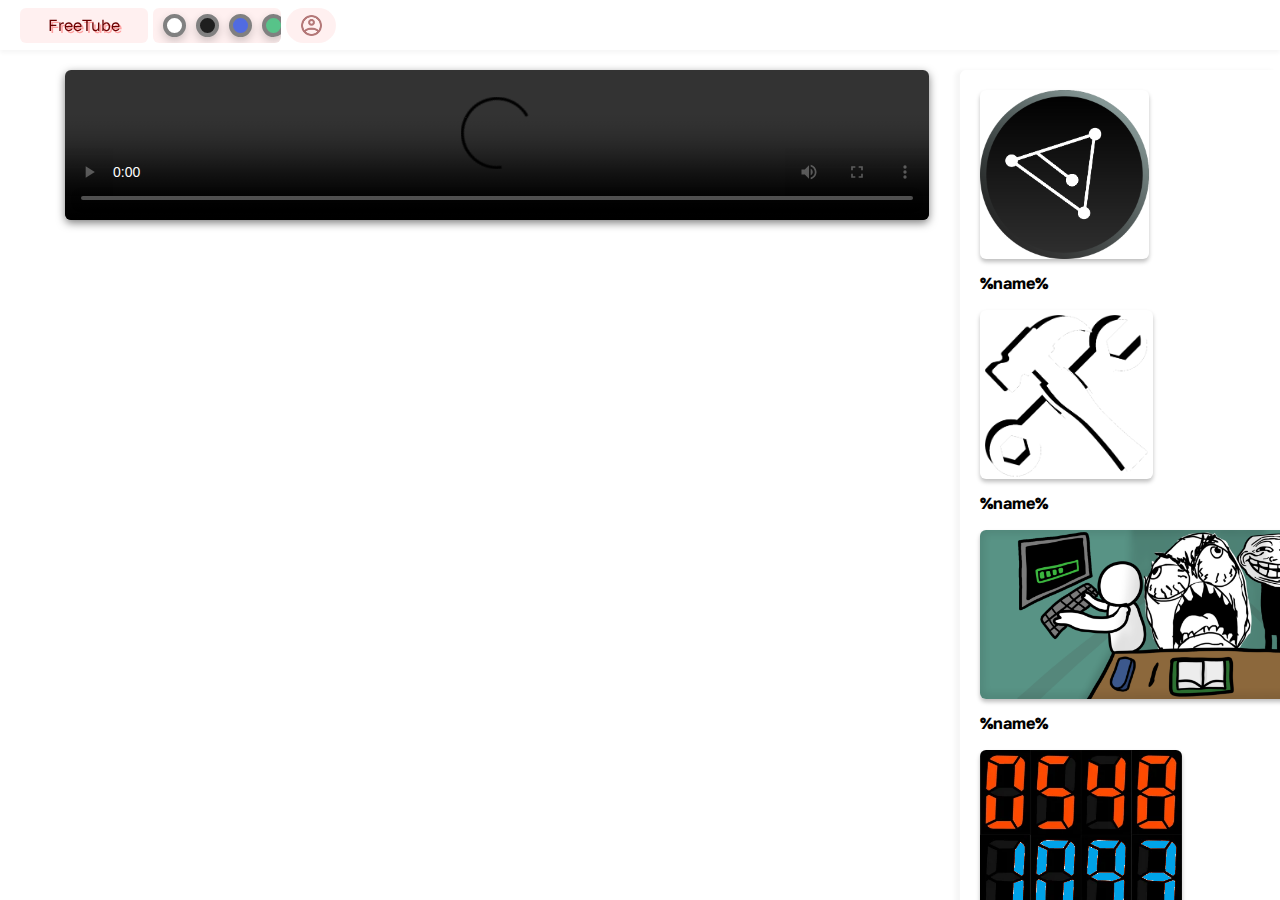
<file: watch.html>
﻿<!DOCTYPE html>
<html>
<head>
    <title>Watch videos</title>
    <meta charset="utf-8">
    <link rel="stylesheet" type="text/css" href="style/styleVideo.css" id="styles">
    <link rel="preconnect" href="https://fonts.googleapis.com">
    <link rel="preconnect" href="https://fonts.gstatic.com" crossorigin>
    <link href="https://fonts.googleapis.com/css2?family=Golos+Text:wght@400..900&display=swap" rel="stylesheet">
    <link rel="icon" href="favicon.ico">
    <link rel="stylesheet" type="text/css" href="/style/" id="linker">
    <meta name="viewport" content="width=device-width, initial-scale=1.0">
    <link rel="stylesheet" type="text/css" href="/style/styleChannel.css" media="(min-width: 768px)">
    <link rel="stylesheet" type="text/css" href="/style/mobile/styleVideo.css" media="(max-width: 767px)">
</head>

<body>

    <div class="container">
        <div class="header" id="header">
            <a href="/" class="headerBubble">
                <span class="bubbleText">FreeTube</span>
                <span class="bubbleTextsh">FreeTube</span>
            </a>
            <div class="headerBubble2" id="headerBubble">
                <div class="slider" id="themeSelecter">
                    <div class="bubble" style="background-color:rgb(255, 255, 255);"></div>
                    <div class="bubble" style="background-color:rgb(31, 31, 31);"></div>
                    <div class="bubble" style="background-color:rgb(81, 107, 225);"></div>
                    <div class="bubble" style="background-color:rgb(87, 195, 137);"></div>
                    <div class="bubble" style="background-color: #FF33A8;"></div>
                    <div class="bubble" style="background-color: #FFBD33;"></div>
                    <div class="bubble" style="background-color: #33FFF0;"></div>
                    <div class="bubble" style="background-color: #A833FF;"></div>
                </div>
            </div>
            <a href="/profile.php" class="headerBubble3">
                <img class="profileIcon" width="25" height="25" src="ico/profileicon.png" />
            </a>

            <script>
				const slider = document.getElementById("themeSelecter");
				let index = 0;
				const totalBubbles = document.querySelectorAll(".bubble").length;
				const bubbleWidth = 26;

				slider.addEventListener("wheel", (event) => {
					event.preventDefault(); // Prevent default page scrolling
					index += event.deltaY > 0 ? 1 : -1;
					index = Math.max(0, Math.min(index, totalBubbles - 3));
					slider.style.transform = `translateX(${-index * bubbleWidth}px)`;
				});
            </script>

        </div>
        <div class="video-seen">
            <video id="videoPlayer" controls>
                <source src="http://localhost:8080/Alogicalogo.mp4" type="video/mp4">
                Your browser does not support the video tag.
            </video>
        </div>
        <div class="controlls" id="controll">
            <div id="pause"></div>
            <div class="scroll" id="pos">
                <div class="polzunok" id="ppos"></div>
            </div>

            <select id="playBackRate">
                <option value="0.25">0.25</option>
                <option value="0.5">0.5</option>
                <option value="0.75">0.75</option>
                <option value="1">1</option>
                <option value="1.25">1.25</option>
                <option value="1.5">1.5</option>
                <option value="1.75">1.75</option>
                <option value="2">2</option>
            </select>

            <div id="fullscreen"></div>
        </div>
        <div class="titleV" id="titleV">

            <div class="titleV2">

            </div>

            <div class="LikeDislike">
                <div id="like">Like</div>/<div id="dislike">Dislike</div>/
                <div>Link to authory: <a href="profile.html">NTuser</a> </div>
            </div>
            <div id="views" class="views">Views: </div>

            <pre class="description" id="desc">
				
			</pre>

        </div>

        <div class="commentBubble" id="commentBubble">
            <div class="comments">
                <input type="text" name="comment" id="inCom" class="commentInput">
                <div id="commRES" class="commentText"></div>
            </div>
        </div>

        <div class="next-videos" id="next">
            <a href="watch.html" class="card">
                <div>
                    <img src="/preview/1.png" class="cardvid">
                    <div class="cardtext">%name%</div>
                </div>
            </a>
            <a href="watch.html" class="card">
                <div>
                    <img src="/preview/2.png" class="cardvid">
                    <div class="cardtext">%name%</div>
                </div>
            </a>
            <a href="watch.html" class="card">
                <div>
                    <img src="/preview/3.png" class="cardvid">
                    <div class="cardtext">%name%</div>
                </div>
            </a>
            <a href="watch.html" class="card">
                <div>
                    <img src="/preview/4.png" class="cardvid">
                    <div class="cardtext">%name%</div>
                </div>
            </a>
            <a href="watch.html" class="card">
                <div>
                    <img src="/preview/5.png" class="cardvid">
                    <div class="cardtext">%name%</div>
                </div>
            </a>
        </div>

        <div class="footer">
            <div class="footerText">FreeTube</div>
            <div class="footerText">© 2025-present Alogical Std.</div>
            <div class="footerText">
                <a href=https://github.com/NThacker5246/FreeTube>Source-code</a>
            </div>
        </div>

    </div>
    <script type="text/javascript">
		const i = 0;
    </script>
    <script type="text/javascript" src="controlls.js"></script>
    <script type="text/javascript" src="alike.js"></script>
    <script type="text/javascript" src="comment.js"></script>
    <script type="text/javascript" src="themes.js"></script>
    <script type="text/javascript" src="styles.js"></script>
    <script type="text/javascript" src="playlist.js"></script>
</body>
</html>
</file>
<file: style/styleVideo.css>
/* Design created by GiMaker 2025
Legacy CSS were used so if something were not updated then it worked at least
*/
html, body {
	margin: 0px;
	width: 100%;
	overflow-x: hidden;
	justify-content: center;
	align-items: center;
	overflow-y: hidden;
}

.container {
	margin: 0px;
	width: 100%;
	height: 100%;
	overflow-x: hidden;
	font-family: Golos Text;
}

.header {
	width: 100% !important;
	height: 8%;
	z-index: 100;
	display: flex;
	background: rgba(255,255,255,0.949999988079071);
	opacity: 1;
	position: fixed;
	top: 0px;
	left: 0px;
	box-shadow: 0px 3px 4px rgba(0, 0, 0, 0.03999999910593033);
	overflow: hidden;
	backdrop-filter: blur(8px);
 	-webkit-backdrop-filter: blur(8px);
}

.header {
	will-change: backdrop-filter;
}

.headerBubble {
	width: 10%;
	height: 70%;
	background: rgba(255,206,206,0.3100000023841858);
	opacity: 1;
	position: relative;
	top: 15%;
	left: 20px;
	border-radius: 6px;
	justify-content: center;
	align-items: center;
	overflow: hidden;
	cursor: pointer;
	display: flex;
  }

  .bubbleTextsh {
	width: 10%;
	color: rgba(255,159,159,1);
	position: fixed;
	font-family: Golos Text;
	font-weight: Regular;
	font-size: 100%;
	opacity: 1;
	text-align: center;
	padding-top: 3px;
	padding-left: 3px;
  }

  .bubbleText {
	width: 10%;
	color: rgba(106,0,0,1);
	position: fixed;
	font-family: Golos Text;
	font-weight: Regular;
	font-size: 100%;
	opacity: 1;
	text-align: center;
	z-index: 2;
}

.headerBubble2 {
	width: 10%;
	height: 70%;
	background: rgba(255,206,206,0.3100000023841858);
	opacity: 1;
	position: relative;
	top: 15%;
	left: 25px;
	border-radius: 6px;
	justify-content: left;
	align-items: center;
	overflow: hidden;
	cursor: pointer;
	display: flex;
}

.slider {
	display: flex;
	transition: transform 0.3s ease-in-out;
	gap: 10px;
	margin-left: 10px;
}

.bubble {
	width: 15px;
	height: 15px;
	border-radius: 50%;
	box-shadow: 0px 4px 10px rgba(0, 0, 0, 0.2);
	border: 4px solid gray;
	flex-shrink: 0;
}

.bubble.selected {
    border: 3px solid #000; 
    transform: scale(1.2); 
    transition: transform 0.2s ease; 
}

.video-seen {
	width: 75%;
	height: 100%;
	display: block;
	left: 65px;
	position: relative;
}

video, .video {
	width: 90%;
	left: 0%;
}

video {
	position: absolute;
	border-radius: 6px;
	box-shadow: 0px 3px 8px rgba(0, 0, 0, 0.5);
	top: 70px;
}

.videoblur {
 	content: "";
 	top: 0px;
 	left: 0%;
 	display: block;
 	filter: blur(100px) brightness(5);
	opacity: 0.5;
 	position: absolute;
 	z-index: -1;
	top: 70px;
 }

.next-videos {
	width: 25%;
	height: 100%;
	right: 0%;
	position: absolute;
	top: 50px;
	background: white;
	box-shadow: -5px 0px 4px rgba(0, 0, 0, 0.03999999910593033);
	border-radius: 6px;
	top: 70px;
}

.container {
	position: absolute;

}

.controlls {
	width: 100%;
	height: 25px;
	position: relative;
	justify-content: center;
	align-items: center;
	top: 625px;
/*	left: 10%; */
}

#pause {
	width: 25px;
	height: 25px;
	background-color: rgb(74, 74, 74); 
}

#fullscreen {
	width: 25px;
	height: 25px;
	background-color: red;
	position: absolute;
	left: 85%;
	top: 0%; 
}

.polzunok {
	width: 30px;
	height: 30px;
	background-color: rgb(74, 74, 74);
	border-radius: 100%;
	position: relative;
	left: 0%;
	bottom: 10px;
}

.scroll {
	position: absolute;
	width: 100%;
	height: 10px;
	background-color: lightblue;
	bottom: 50px;
	border-radius: 10px;
}

#playBackRate {
	position: absolute;
	top: -25%;
	right: 7%;
	height: 30px;
}

.fullscreen {
	position: fixed;
	left: 0;
	top: 0;
	min-width: 100%;
	min-height: 100%;
	width: auto;
	height: auto;
	z-index: -100;
	background-size: cover;
}

.main-videos {
	max-width: 100%;
	min-height: 80%;
	display: flex;
	flex-wrap: wrap;
	justify-content: center;

}

.card {
	width: 100%;
	height: 200px;
	margin: 20px;
	font-family: Golos Text;
	font-weight: Bold;
	color: black;
	text-decoration: none;
	cursor: pointer;
	display: flex;
}

.cardtext:hover {
	text-decoration: underline;
}

.cardvid {
	height: 168.75px;
	margin: 0px;
	border-radius: 6px;
	box-shadow: 0px 3px 4px rgba(0, 0, 0, 0.25);
	text-decoration: none;
}

.cardtext {
	text-decoration: none;
	padding-top: 10px;
	position: relative;
}

.card > p {
	text-decoration: none;
}


.controlls-f {
	width: 120% !important;
	height: 25px;
	position: absolute;
	top: 95%;
	display: flex;
	justify-content: center;
	flex-wrap: wrap;
	flex-direction: column;
	left: 0px;
}

.controlls-f > #pause{
	position: absolute;
	left: 5%;
}

.LikeDislike {
	display: flex;
	position: relative;
	top: 130%;
	left: 20px;
	opacity: 0.5;
}

.titleV {
	position: relative;
	top: 50px;
	left: 65px;

}

.titleV {
	width: 67.5%;
	height: fit-content;
	border-radius: 6px;
	box-shadow: 0px 3px 4px rgba(0, 0, 0, 0.03999999910593033);
	background: white;
	opacity: 1;
}

.titleV2 {
	margin-left: 20px;
	margin-top: 3px;
	margin-bottom: 3px;
	font-size: 24px;
	font-weight: bold;
	display: block;
}

.views {
	display: flex;
	position: relative;
	margin-left: 20px;
	font-weight: light;
}

.description {
	display: block;
	position: relative;
	margin-top: 10px;
	margin-left: 20px;
	margin-bottom: 20px;
	font-size: 18px;
	clear: both;
	height: fit-content;
}

.description > pre {
	margin: 0px;
}

.comments {
	font-size: 20px;
	position: relative;
	margin: 20px;
}

.commentBubble {
	position: relative;
	width: 68%;
	height: fit-content;
	border-radius: 6px;
	box-shadow: 0px 3px 4px rgba(0, 0, 0, 0.03999999910593033);
	background: white;
	opacity: 1;
	left: 65px;
	top: 150px;
	display: block;
}

.commentInput {
	border-radius: 6px;
}

.commentText {
	margin-top: 20px;
	margin-bottom: 20px;
	font-size: 12px;
	justify-content: center;
	align-items: center;
	text-align: left;
	opacity: 0.8;
}

.header-f {
	display: none !important;
}

pre {
	font-family: "Segoe UI";
}
</file>
<file: style/styleChannel.css>
/* Design created by GiMaker 2025
Legacy CSS were used so if something were not updated then it worked at least
*/

html, body {
	margin: 0px;
	width: 100%;
	height: 100%;
	overflow-x: hidden;
	justify-content: center;
    align-items: center;
	overflow-y: auto;
}

.container {
	margin: 0px;
	width: 100%;
	height: 100%;
	overflow-x: hidden;
}

.header {
	width: 100% !important;
	height: 50px;
	z-index: 100;
	display: flex;
    background: rgba(255,255,255,0.949999988079071);
    opacity: 1;
    position: fixed;
    top: 0px;
    left: 0px;
    box-shadow: 0px 3px 4px rgba(0, 0, 0, 0.03999999910593033);
    overflow: hidden; 
    backdrop-filter: blur(8px);
    -webkit-backdrop-filter: blur(8px);
}

.header {
	will-change: backdrop-filter;
}

.headerBubble {
    width: 10%;
    height: 70%;
    background: rgba(255,206,206,0.3100000023841858);
    opacity: 1;
    position: relative;
    top: 15%;
    left: 20px;
    border-top-left-radius: 6px;
    border-top-right-radius: 6px;
    border-bottom-left-radius: 6px;
    border-bottom-right-radius: 6px;
	justify-content: center;
    align-items: center;
    overflow: hidden;
	cursor: pointer;
	display: flex;
  }

  .bubbleTextsh {
    width: 10%;
    color: #ff9f9f;
    position: fixed;
    font-family: Golos Text;
    font-weight: Regular;
    font-size: 100%;
    opacity: 1;
    text-align: center;
	padding-top: 3px;
	padding-left: 3px;
	transition: all 0.1s ease-in-out;
  }

  .bubbleText {
    width: 10%;
    color: #6a0000;
    position: fixed;
    font-family: Golos Text;
    font-weight: Regular;
    font-size: 100%;
    opacity: 1;
    text-align: center;
    z-index: 2;
	transition: all 0.1s ease-in-out;
  }

.bubbleText:hover {
	transform: translate(-3px, -3px);
}

.bubbleText:hover + .bubbleTextsh {
	transform: translate(-2px, -2px);
	text-shadow: rgb(255, 0, 0) 0px 0px 10px;
}

  .headerBubble2 {
	width: 10%;
	height: 70%;
	background: rgba(255,206,206,0.3100000023841858);
	opacity: 1;
	position: relative;
	top: 15%;
	left: 25px;
	border-radius: 6px;
	justify-content: left;
	align-items: center;
	overflow: hidden;
	cursor: pointer;
	display: flex;
}

.slider {
	display: flex;
	transition: transform 0.3s ease-in-out;
	gap: 10px;
	margin-left: 10px;
}

.bubble {
	width: 15px;
	height: 15px;
	border-radius: 50%;
	box-shadow: 0px 4px 10px rgba(0, 0, 0, 0.2);
	border: 4px solid gray;
	flex-shrink: 0;
}

.bubble.selected {
    border: 3px solid #000; 
    transform: scale(1.2); 
    transition: transform 0.2s ease; 
}

.headerBubble3 {
	width: 50px;
	height: 70%;
	background: rgba(255,206,206,0.3100000023841858);
	opacity: 1;
	position: relative;
	top: 15%;
	left: 30px;
	border-radius: 25px;
	justify-content: center;
	align-items: center;
	overflow: hidden;
	cursor: pointer;
	display: flex;
	transition: all 0.1s ease-in-out;
}

.headerBubble3:hover {
	box-shadow: 0px 3px 4px rgba(255, 0, 0, 0.25);
	transform: translate(0px, -3px);
}

.profileIcon {
	position: relative;
	cursor: pointer;
	image-rendering: optimizeQuality;
	opacity: 50%;
}

.ProfileInformation {
    position: relative;
	justify-content: left;
    align-items: center;
	z-index: 2;
	height: 550px;
	display: flex;
}

.profileName {
	position: relative;
	font-family: Golos Text;
	font-weight: Bold;
	font-size: 300%;
	color: #000000;
	text-align: center;
	left: 300px;
}

.ChannelBanner {
	height: 500px;
	position: relative;
	justify-content: center;
    align-items: center;

}

.profileImage {
	opacity: 50%;
	border-radius: 50%;
}

.profileBorder {
	position: relative;
	border-radius: 50%;
	border: 5px solid #000000;
	height: 96px;
	width: 96px;
	top: -18px;
	left: 250px;
}

.profileInfoLow {
	display: flex;
	flex-direction: row;
}

.card {
	width: 100%;
	height: 200px;
	margin: 20px;
	font-family: Golos Text;
	font-weight: Bold;
	color: black;
	text-decoration: none;
	cursor: pointer;
	display: flex;
	flex-direction: column;
}

.cardtext:hover {
	text-decoration: underline;
}

.cardvid {
	height: 168.75px;
	margin: 0px;
	border-radius: 6px;
	box-shadow: 0px 3px 4px rgba(0, 0, 0, 0.25);
	text-decoration: none;
}

.cardtext {
	text-decoration: none;
	padding-top: 10px;
	position: relative;
}

.card > p {
	text-decoration: none;
}
</file>
<file: style/mobile/styleVideo.css>
/* Design created by GiMaker 2025
Legacy CSS were used so if something were not updated then it worked at least
*/
html, body {
	margin: 0px;
	width: 100%;
	overflow-x: hidden;
	justify-content: center;
	overflow-y: hidden;
}

.container {
	margin: 0px;
	width: 100%;
	height: 100%;
	overflow-x: hidden;
	font-family: Golos Text;
    justify-content: center;
    display: flex;
    flex-direction: column;
}

.header {
	width: 100% !important;
	height: 50px;
	z-index: 100;
	display: flex;
    background: rgba(255,255,255,0.949999988079071);
    opacity: 1;
    position: fixed;
    top: 0px;
    left: 0px;
    box-shadow: 0px 3px 4px rgba(0, 0, 0, 0.03999999910593033);
    overflow: hidden; 
    backdrop-filter: blur(8px);
    -webkit-backdrop-filter: blur(8px);
}

.header {
	will-change: backdrop-filter;
}

.headerBubble {
    width: 30%;
    height: 70%;
    background: rgba(255,206,206,0.3100000023841858);
    opacity: 1;
    position: relative;
    top: 15%;
    left: 10px;
    border-radius: 6px;
	justify-content: center;
    align-items: center;
    overflow: hidden;
	cursor: pointer;
	display: flex;
  }

  .bubbleTextsh {
    width: 30%;
    color: #ff9f9f;
    position: fixed;
    font-family: Golos Text;
    font-weight: Regular;
    font-size: 80%;
    opacity: 1;
    text-align: center;
	padding-top: 3px;
	padding-left: 3px;
	transition: all 0.1s ease-in-out;
  }

  .bubbleText {
    width: 30%;
    color: #6a0000;
    position: fixed;
    font-family: Golos Text;
    font-weight: Regular;
    font-size: 80%;
    opacity: 1;
    text-align: center;
    z-index: 2;
	transition: all 0.1s ease-in-out;
  }

  .headerBubble2 {
	width: 30%;
	height: 70%;
	background: rgba(255,206,206,0.3100000023841858);
	opacity: 1;
	position: relative;
	top: 15%;
	left: 25px;
	border-radius: 6px;
	justify-content: left;
	align-items: center;
	overflow: hidden;
	cursor: pointer;
	display: none;
}

.slider {
	display: flex;
	transition: transform 0.3s ease-in-out;
	gap: 10px;
	margin-left: 10px;
}

.bubble {
	width: 15px;
	height: 15px;
	border-radius: 50%;
	box-shadow: 0px 4px 10px rgba(0, 0, 0, 0.2);
	border: 4px solid gray;
	flex-shrink: 0;
}

.headerBubble3 {
	width: 50px;
	height: 70%;
	background: rgba(255,206,206,0.3100000023841858);
	opacity: 1;
	position: relative;
	top: 15%;
	left: 20px;
	border-radius: 25px;
	justify-content: center;
	align-items: center;
	overflow: hidden;
	cursor: pointer;
	display: flex;
	transition: all 0.1s ease-in-out;
}

.profileIcon {
	position: relative;
	cursor: pointer;
	image-rendering: optimizeQuality;
	opacity: 50%;
}

.video-seen {
	width: 75%;
	height: 100%;
	display: flex;
	left: 65px;
	position: relative;
	flex-direction: column;
    top: 175px;
}

video, .video {
	width: 90%;
	left: 0%;
}

video {
	position: relative;
	border-radius: 6px;
	box-shadow: 0px 3px 8px rgba(0, 0, 0, 0.5);
	margin-top: 70px;
	height: fit-content;
}


.videoplay {
	width: 100%;
	height: fit-content;
	display: block;
	position: relative;
}
.videoblur {
 	top: 0px;
 	left: 0%;
 	display: block;
 	filter: blur(100px) brightness(5);
	opacity: 0.5;
 	position: absolute;
 	z-index: -1;
	top: 70px;
	height: fit-content;
 }

.next-videos {
	width: 98%;
	height: 100%;
	right: 1%;
	position: relative;
	background: white;
	box-shadow: -5px 0px 4px rgba(0, 0, 0, 0.03999999910593033);
	border-radius: 6px;
    top: 90px;
    display: flex;
    flex-wrap: wrap;
    flex-direction: row;
}

.container {
	position: absolute;
}

.controlls {
	width: 90%;
	height: 50px;
	position: relative;
	justify-content: center;
	align-items: center;
	top: 50px;
/*	left: 10%; */
}

#pause {
	width: 25px;
	height: 25px;
	background-color: rgb(74, 74, 74);
	border-radius: 6px;
}

#fullscreen {
	width: 25px;
	height: 25px;
	background-color: red;
	position: absolute;
	left: 820px;
	top: 0%; 
}

.polzunok {
	width: 20px;
	height: 20px;
	background-color: rgb(255, 119, 119);
	border-radius: 100%;
	position: relative;
	left: 0%;
	bottom: 8px;
}

.scroll {
	position: absolute;
	width: 100%;
	height: 5px;
	background-color: rgb(0, 0, 0);
	bottom: 50px;
	border-radius: 5px;
}

#playBackRate {
	position: absolute;
	top: -25%;
	right: 0;
	height: 30px;
}

.fullscreen {
	position: fixed;
	left: 0;
	top: 0;
	min-width: 100%;
	min-height: 100%;
	width: auto;
	height: auto;
	z-index: -100;
	background-size: cover;
}

.main-videos {
	max-width: 100%;
	min-height: 80%;
	display: flex;
	flex-wrap: wrap;
	justify-content: center;

}

.card {
	width: 160px;
	height: 90px;
	margin: 10px;
    margin-bottom: 75px;
	font-family: Golos Text;
	font-weight: Bold;
	color: black;
	text-decoration: none;
	cursor: pointer;
	display: flex;
}

.cardtext:hover {
	text-decoration: underline;
}

.cardvid {
    width: 160px;
	height: 90px;
	margin: 0px;
	border-radius: 6px;
	box-shadow: 0px 3px 4px rgba(0, 0, 0, 0.25);
	text-decoration: none;
}

.cardtext {
	text-decoration: none;
	padding-top: 10px;
	position: relative;
}


 .controlls-f {
	width: 120% !important;
	height: 25px;
	position: absolute;
	display: flex;
	justify-content: center;
	flex-wrap: wrap;
	flex-direction: column;
	left: 0px;
} 

.controlls-f > #pause{
	position: absolute;
	left: 5%;
}

.LikeDislike {
	display: flex;
	position: relative;
	top: 0;
	left: 20px;
	opacity: 0.5;
}

.titleV {
	position: relative;
	left: 1%;

}

.titleV {
	width: 98%;
	height: fit-content;
	border-radius: 6px;
	box-shadow: 0px 3px 4px rgba(0, 0, 0, 0.03999999910593033);
	background: white;
	opacity: 1;
}

.titleV2 {
	margin-left: 20px;
	margin-top: 3px;
	margin-bottom: 3px;
	font-size: 24px;
	font-weight: bold;
	display: block;
}

.views {
	display: flex;
	position: relative;
	margin-left: 20px;
	font-weight: light;
}

.description {
	display: block;
	position: relative;
	margin-top: 10px;
	margin-left: 20px;
	margin-bottom: 20px;
	font-size: 18px;
	clear: both;
	height: fit-content;
}

.description > pre {
	margin: 0px;
}

.comments {
	font-size: 20px;
	position: relative;
	margin: 20px;
}

.commentBubble {
	position: relative;
	width: 98%;
	height: fit-content;
	border-radius: 6px;
	box-shadow: 0px 3px 4px rgba(0, 0, 0, 0.03999999910593033);
	background: white;
	opacity: 1;
	left: 1%;
	top: 70px;
	display: block;
}

.commentInput {
	border-radius: 6px;
}

.commentText {
	margin-top: 20px;
	margin-bottom: 20px;
	font-size: 12px;
	justify-content: center;
	align-items: center;
	text-align: left;
	opacity: 0.8;
	min-height: 25px;
}

.header-f {
	display: none !important;
}

pre {
	font-family: "Segoe UI";
}

.footer {
	position: relative;
	width: 100%;
	height: 100px;
	box-shadow: 0px 0px 4px rgba(0, 0, 0, 0.03999999910593033);
	background: rgb(255, 255, 255);
	opacity: 1;
	top: 50px;
	display: flex;
}

.footerText {
	margin: 10px;
	color: rgba(0, 0, 0, 0.504);
	font-family: Golos Text;
	font-size: 12px;
}

a {
    text-decoration: none;
    color: inherit;
}

.footerText:hover a {
	font-weight: bold;
}
</file>
